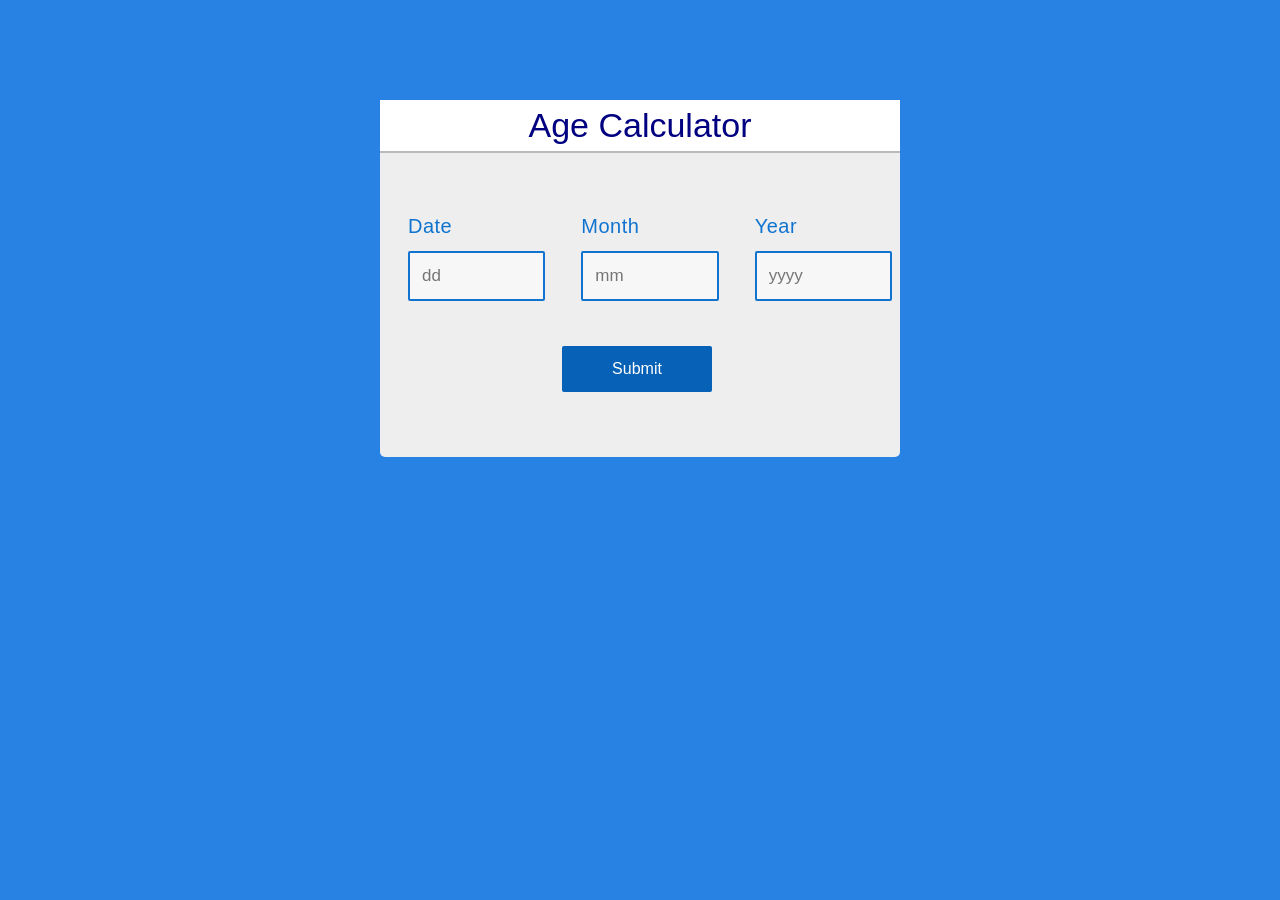
<file: index.html>
<!-- Design by Asrith-->

<!doctype html>
<html lang="en">
<head>
  <meta charset="utf-8">
  <meta name="viewport" content="width=device-width,initial-scale=1">
  <title>JavaScript Age Calculator</title>
  <style media="screen">
    body{
  font-family: Arial, Helvetica, sans-serif;
  background-color: #2782e3;
  font-size: 15px;
  line-height: 1.5;
  padding: 0;
  margin: 0;
}
* {
  box-sizing: border-box;
}
.container{
  width: min(520px, calc(100% - 24px));
  height: auto;
  margin: 100px auto;
  background-color: #eee;

  border-radius: 5px;
}
.base{
  width: 100%;

  margin: 0;
  overflow: hidden;
  display: block;
  float: none;
}
.block{
  width: calc(33.333% - 20px);
  padding: 5px 8px;

  margin-left: 20px;
  display: inline-block;
  float: left;
}
.base h4{
  font-size: 26px;
  text-align: center;
  font-family: sans-serif;
  font-weight: normal;
  margin-top: 0px;
  box-shadow: 0px 2px #bababa;
  background: white;
  font-size: 34px;
  color: navy;
}

.title{
  font-size: 20px;
  text-align: left;
  font-family: sans-serif;
  font-weight: normal;
  line-height: 0.5;
  letter-spacing: 0.5px;
  word-spacing: 2.7px;
  color: #1073d0;
}
input[type=text] {
  width: 100%;
  margin: auto;
  outline: none;
  min-height: 50px;
  border: 2px solid #1073d0;
  padding: 12px;
  background-color: #f7f7f7;
    border-radius: 2px;
    color: #1073d0;
    font-size: 17px;
}
input[type=text]:focus{
  background-color: #ffffff;
  border: 2px solid orange;
  outline: none;
}
input[type=button]{
  width: 150px;
  margin-left: 35%;
  margin-top: 40px;
  outline: none;
  border: none;
  border-radius: 2px;
  background-color: #0761b6;
  color: #ffffff;
  padding: 14px 16px;
  text-align: center;

  font-size: 16px;
}
input[type=button]:hover{
  background-color: #003669;
}

#age{
  display: block;
  margin: 10px;
  margin-top: 35px;
  padding: 10px;
  padding-bottom: 20px;
  overflow: hidden;
  font-family: verdana;
  font-size: 23px;
  font-weight: normal;
  line-height: 1.5;
  word-spacing: 2.7px;
  color: navy;
}
  </style>
</head>
<body>

<div class="container">
  <form>
    <div class="base">
      <div class="enter">
      <h4>Age Calculator</h4>
    </div>
  <div class="block">
    <p class="title">Date</p>
    <input type="text" name="date" id="date" inputmode="numeric" aria-label="Birth date" placeholder="dd" required="required" minlength="1" maxlength="2" />
  </div>
  <div class="block">
    <p class="title">Month</p>
    <input type="text" name="month" id="month" inputmode="numeric" aria-label="Birth month" placeholder="mm" required="required" minlength="1" maxlength="2" />
  </div>
  <div class="block">
    <p class="title">Year</p>
    <input type="text" name="year" id="year" inputmode="numeric" aria-label="Birth year" placeholder="yyyy" required="required" minlength="4" maxlength="4" />
  </div>
  </div>
  <div class="base">
    <div class="enter">
    <input type="button" name="submit" value="Submit" onclick="age()" />
    </div>
  </div>
    <div id="age" role="status" aria-live="polite"></div>
  </form>
</div>
<script src="age-core.js"></script>
<script>
function age() {
  const values = ['year', 'month', 'date'].map(id => document.getElementById(id).value.trim());
  try {
    if (values.some(value => !/^\d+$/.test(value))) throw new Error('Enter your complete date of birth.');
    const result = calculateCalendarAge(...values.map(Number));
    document.getElementById('age').textContent = `Your age is ${result.years} years, ${result.months} months and ${result.days} days.`;
  } catch (error) {
    document.getElementById('age').textContent = error.message;
  }
}
</script>
</body>
</html>
</file>
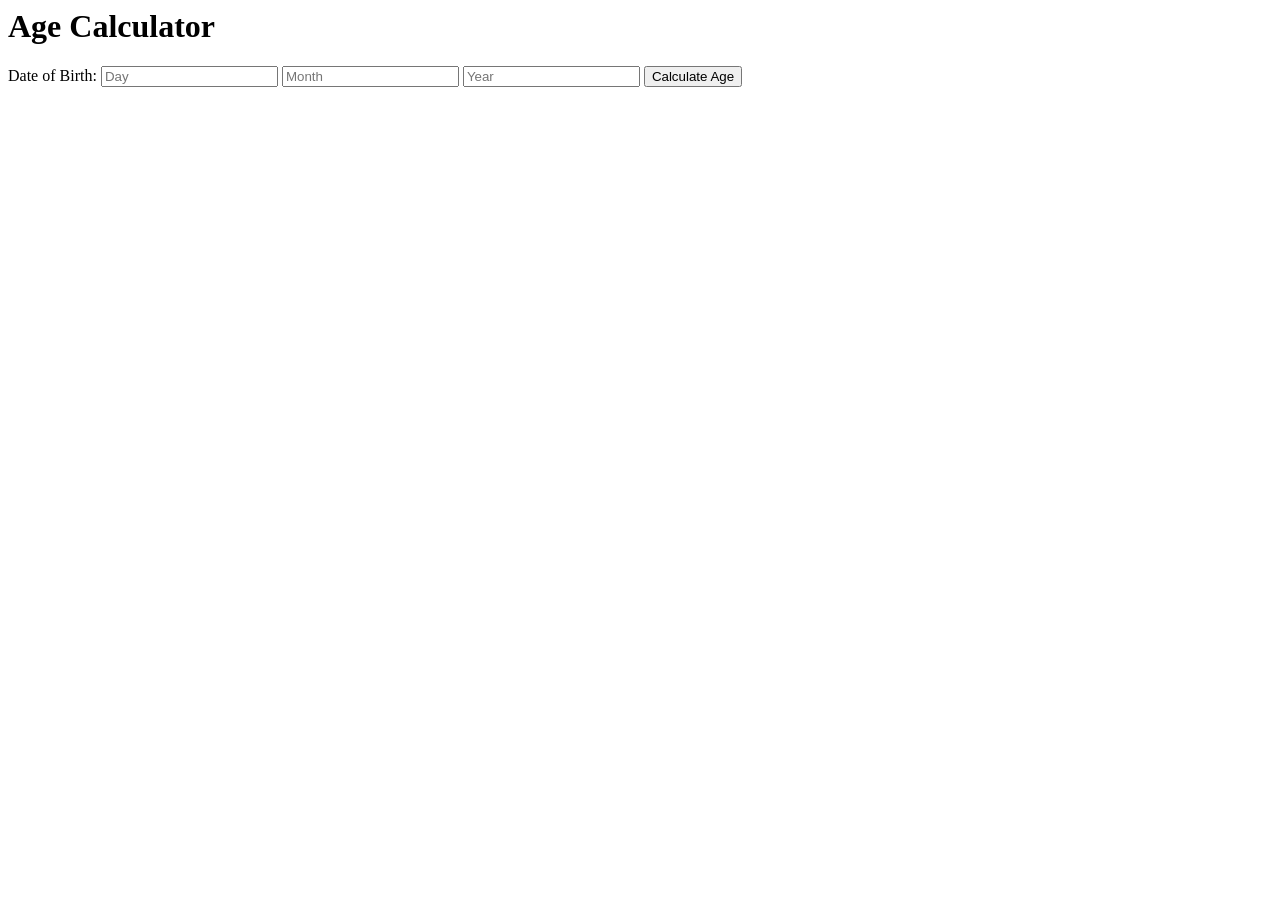
<file: AgeCalculator.html>
<html>
<head>

    <title>Age Calculator</title>
</head>
<body>
    <h1>Age Calculator</h1>
    <label for="dob">Date of Birth:</label>
    <input type="number" id="dob" placeholder="Day">
    <input type="number" id="mob" placeholder="Month">
    <input type="number" id="yob" placeholder="Year">
    <button onclick="calculateAge()">Calculate Age</button>
    <p id="result"></p>

    <script src="AGE.js"></script>
</body>
</html>
</file>
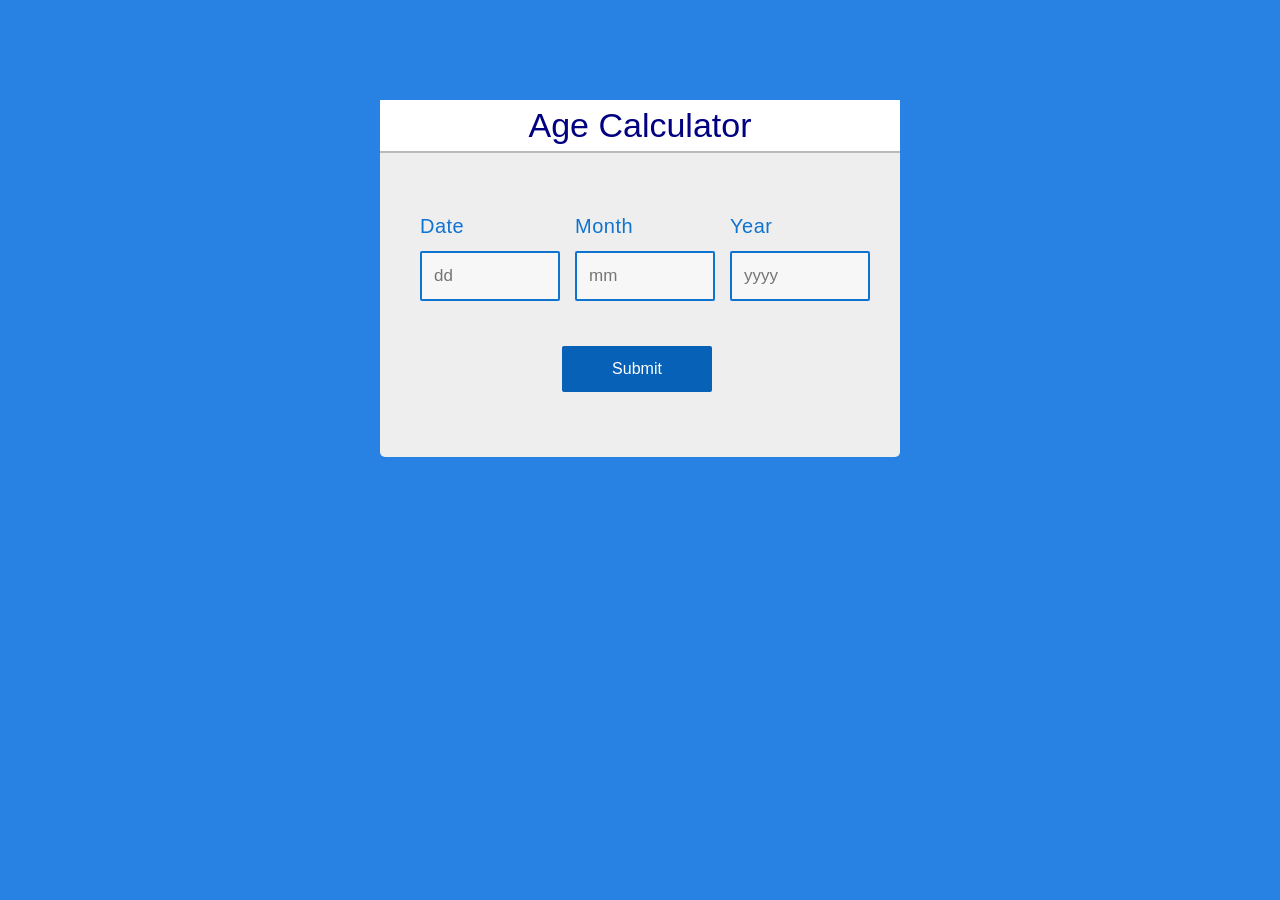
<file: javascript age calculator.html>
<!-- Design by Asrith-->

<html>
<head>
	<title>JavaScript Age Calculator</title>
  <style media="screen">
    body{
	font-family: Arial, Helvetica, sans-serif;
	background-color: #2782e3;
	font-size: 15px;
	line-height: 1.5;
	padding: 0;
	margin: 0;
}
* {
	box-sizing: border-box;
}
.container{
	width:520px;
	height: auto;
	margin: 100px auto;
	background-color: #eee;
 
	border-radius: 5px;
}
.base{
	width: 100%;
	 
	margin: 0;
	overflow: hidden;
	display: block;
	float: none;
}
.block{
	width: 135px;
	padding: 5px 20px;
 
	margin-left: 20px;
	display: inline-block;
	float: left;
}
.base h4{
	font-size: 26px;
	text-align: center;
	font-family: sans-serif;
	font-weight: normal;
  margin-top: 0px;
  box-shadow: 0px 2px #bababa;
  background: white;
  font-size: 34px;
	color: navy;
}
 
.title{
	font-size: 20px;
	text-align: left;
	font-family: sans-serif;
	font-weight: normal;
	line-height: 0.5;
	letter-spacing: 0.5px;
	word-spacing: 2.7px;
	color: #1073d0;
}
input[type=text] {
	width: 140px;
	margin: auto;
	outline: none;
  min-height: 50px;
	border: 2px solid #1073d0;
	padding: 12px;
	background-color: #f7f7f7;
    border-radius: 2px;
    color: #1073d0;
    font-size: 17px;
}
input[type=text]:focus{
	background-color: #ffffff;
	border: 2px solid orange;
	outline: none;
}
input[type=button]{
	width: 150px;
	margin-left: 35%;
  margin-top: 40px;
	outline: none;
	border: none;
	border-radius: 2px;
	background-color: #0761b6;
	color: #ffffff;
	padding: 14px 16px;
	text-align: center;
  
	font-size: 16px;
}
input[type=button]:hover{
	background-color: #003669;
}
 
#age{
	display: block;
	margin: 10px;
  margin-top: 35px;
	padding: 10px;
  padding-bottom: 20px;
	overflow: hidden;
	font-family: verdana;
	font-size: 23px;
	font-weight: normal;
	line-height: 1.5;
	word-spacing: 2.7px;
	color: navy;
}
  </style>
</head>
<body>

<div class="container">
  <form>
  	<div class="base">
  		<div class="enter">
  		<h4>Age Calculator</h4>
  	</div>
  <div class="block">
  	<p class="title">Date</p>
  	<input type="text" name="date" id="date" placeholder="dd" required="required" minlength="1" maxlength="2" />
  </div>
  <div class="block">
  	<p class="title">Month</p>
    <input type="text" name="month" id="month" placeholder="mm" required="required" minlength="1" maxlength="2" />
  </div>
  <div class="block">
  	<p class="title">Year</p>
    <input type="text" name="year" id="year" placeholder="yyyy" required="required" minlength="4" maxlength="4" />
  </div>
  </div>
  <div class="base">
  	<div class="enter">
    <input type="button" name="submit" value="Submit" onclick="age()" />
    </div>
  </div>
    <div id="age"></div>
  </form>
</div>
<script type="text/javascript">
  function age() {
  var d1 = document.getElementById('date').value;
  var m1 = document.getElementById('month').value;
  var y1 = document.getElementById('year').value;

  var date = new Date();
  var d2 = date.getDate();
  var m2 = 1 + date.getMonth();
  var y2 = date.getFullYear();
  var month = [31, 28, 31, 30, 31, 30, 31, 31, 30, 31, 30, 31];

  if(d1 > d2){
  	d2 = d2 + month[m2 - 1];
  	m2 = m2 - 1;
  }
  if(m1 > m2){
  	m2 = m2 + 12;
  	y2 = y2 - 1;
  }
  var d = d2 - d1;
  var m = m2 - m1;
  var y = y2 - y1;

  document.getElementById('age').innerHTML = 'Your Age is '+y+' Years '+m+' Months '+d+' Days';
}
</script>
<body>
<html>
</file>
